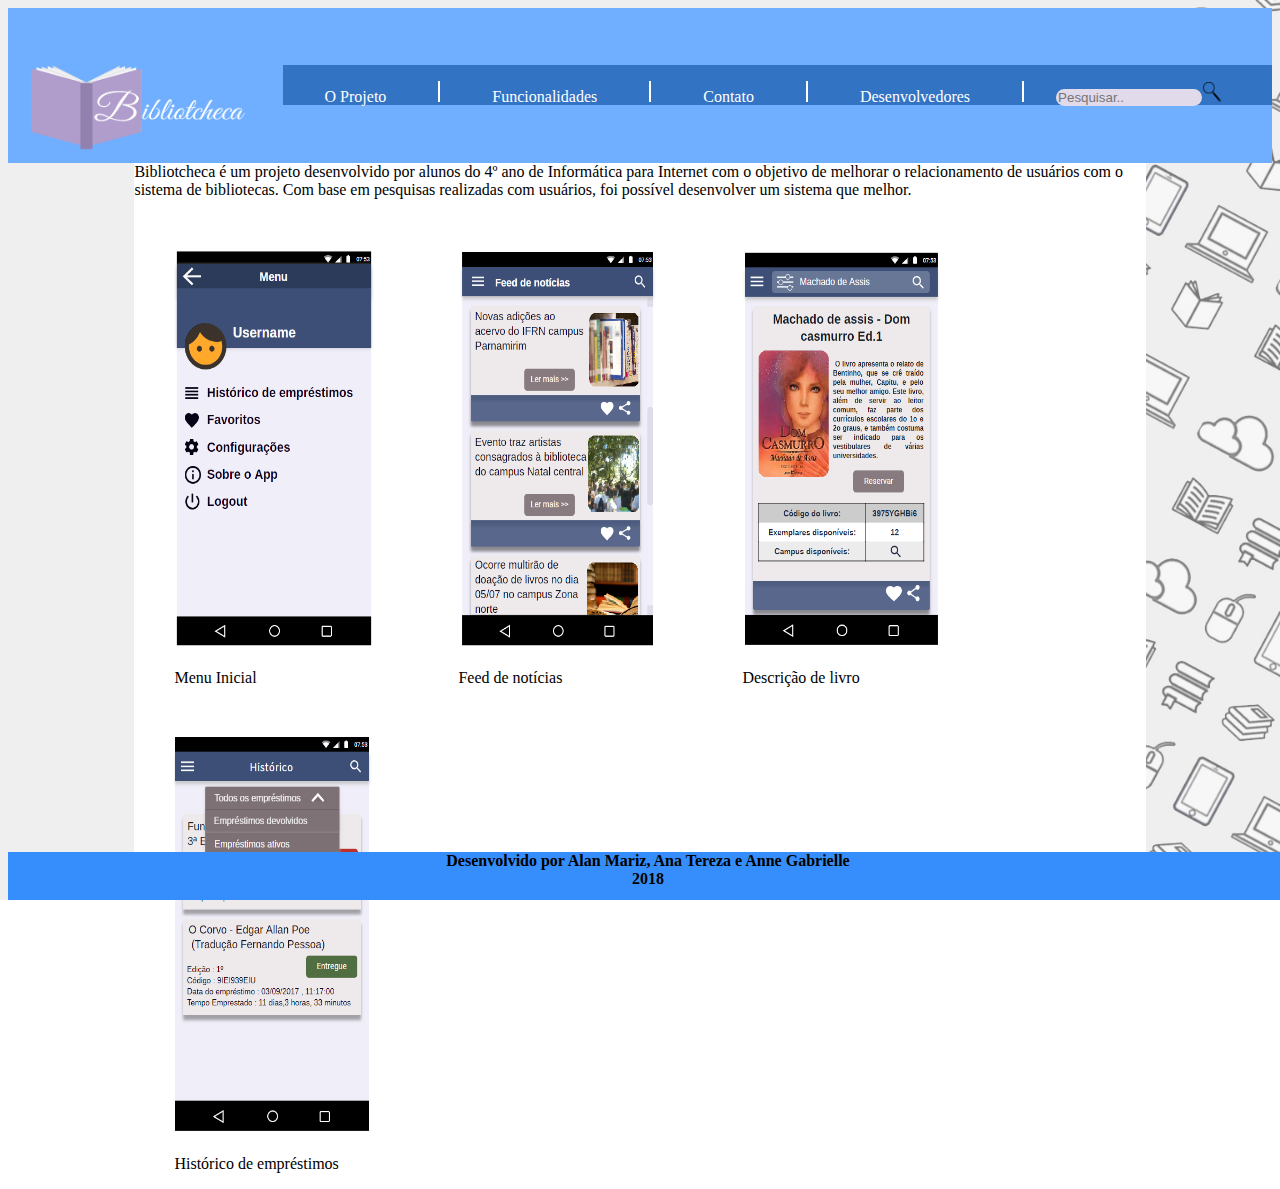
<file: index.html>
<!DOCTYPE html>
<html>
<head>
	<title>Bibliotcheca</title>
	<meta charset="utf-8">
	<link rel="stylesheet" href="estilo/principal.css">
	<link href='https://fonts.googleapis.com/css?family=Exo:400,900' rel='stylesheet' type='text/css'>
	<link rel="stylesheet" href="https://stackpath.bootstrapcdn.com/bootstrap/4.1.3/css/bootstrap.min.css" integrity="sha384-MCw98/SFnGE8fJT3GXwEOngsV7Zt27NXFoaoApmYm81iuXoPkFOJwJ8ERdknLPMO" crossorigin="anonymous">
</head>
<body>
	<header>
		<h1><a href="index.html"><img src="imagens/logo.png" width="275" height="150"></a> </h1>
		<nav>
			<ol>
				<li><a href="paginas/projeto.html">O Projeto</a> <li><img src="imagens/divisoria.png"/></li>
				<li><a href="paginas/funcionalidades.html">Funcionalidades</a></li> <li><img src="imagens/divisoria.png"/></li>
				<li><a href="paginas/contato.html">Contato</a></li> <li><img src="imagens/divisoria.png"/></li>
				<li><a href="paginas/desenvolvedores.html">Desenvolvedores</a></li> <li><img src="imagens/divisoria.png"/></li>
				<li><input type="text" placeholder="Pesquisar.."><a href=""><img src="imagens/lupa.png" alt="lupa para busca" width="20" height="20"/></a></li> 
			</ol>
		</nav>
	</header>
	<main style="background-color: white; width: 80%;">
		Bibliotcheca é um projeto desenvolvido por alunos do 4º ano de Informática para Internet com o objetivo de melhorar o relacionamento de usuários com o sistema de bibliotecas. Com base em pesquisas realizadas com usuários, foi possível desenvolver um sistema que melhor. <br><br>
<figure>
<p>
<img src="imagens/MENU.png" width="200" height="400"/>
<figcaption>Menu Inicial</figcaption>
</figure>
<figure>
<p>
<img src="imagens/feed.png" width="200" height="400"/>
<figcaption>Feed de notícias</figcaption>
</figure>
<figure>
<p>
<img src="imagens/livro.png" width="200" height="400"/>
<figcaption>Descrição de livro</figcaption>
</figure>
<figure>
<p>
<img src="imagens/historico.png" width="200" height="400"/>
<figcaption>Histórico de empréstimos</figcaption>
</figure>
	</main>
	<footer class="fixed-bottom">
			<b>Desenvolvido por Alan Mariz, Ana Tereza e Anne Gabrielle<br>2018</b>
	</footer>
</body>
</html>
</file>
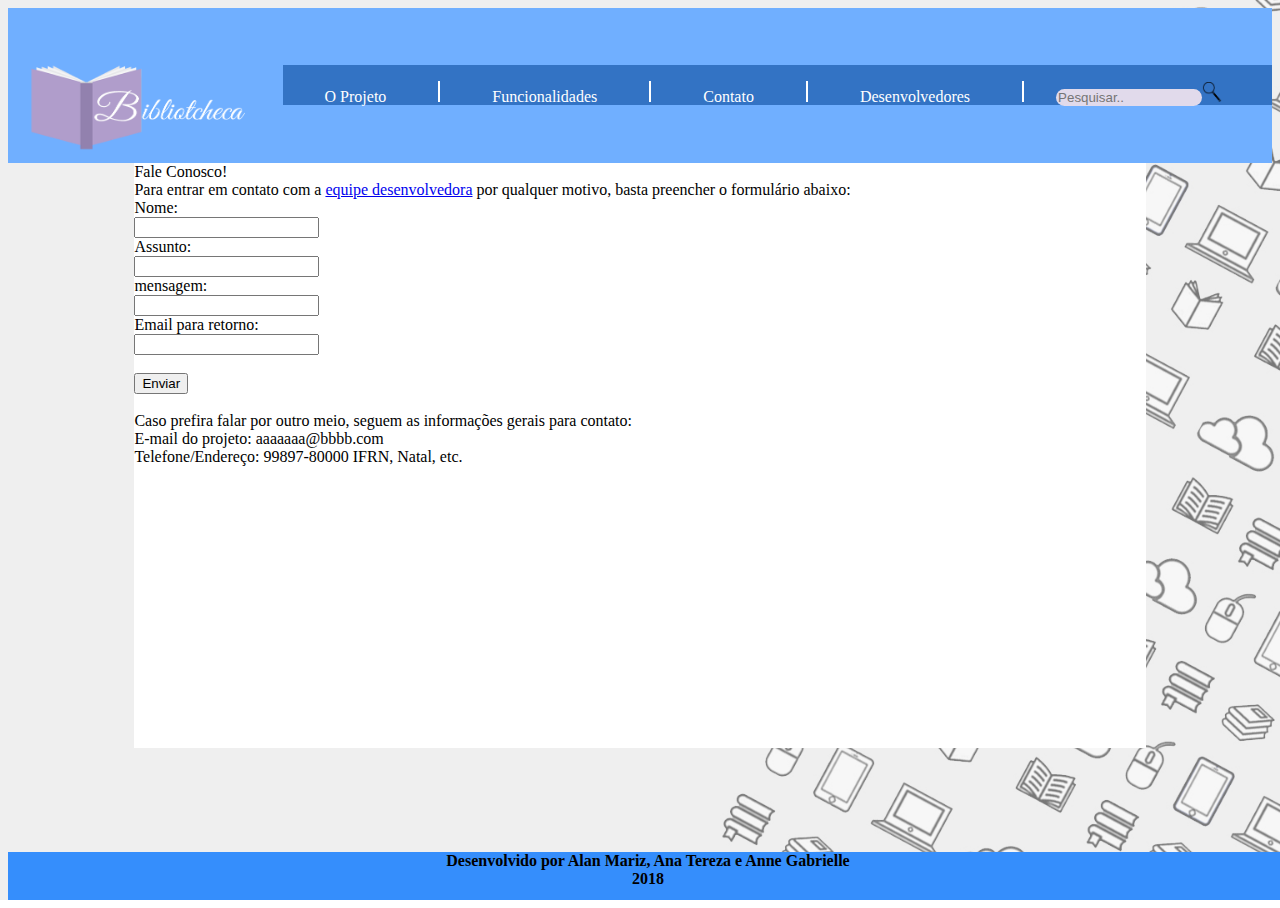
<file: paginas/contato.html>
<!DOCTYPE html>
<html>
<head>
	<title>Bibliotcheca</title>
	<meta charset="utf-8">
	<link rel="stylesheet" href="../estilo/principal.css">
	<link href='https://fonts.googleapis.com/css?family=Exo:400,900' rel='stylesheet' type='text/css'>
	<link rel="stylesheet" href="https://stackpath.bootstrapcdn.com/bootstrap/4.1.3/css/bootstrap.min.css" integrity="sha384-MCw98/SFnGE8fJT3GXwEOngsV7Zt27NXFoaoApmYm81iuXoPkFOJwJ8ERdknLPMO" crossorigin="anonymous">
</head>
<body>
	<header>
		<h1><a href="../index.html"><img src="../imagens/logo.png" width="275" height="150"></a> </h1>
		<nav>
			<ol>
				<li><a href="projeto.html">O Projeto</a> <li><img src="../imagens/divisoria.png"/></li>
				<li><a href="funcionalidades.html">Funcionalidades</a></li> <li><img src="../imagens/divisoria.png"/></li>
				<li><a href="contato.html">Contato</a></li> <li><img src="../imagens/divisoria.png"/></li>
				<li><a href="desenvolvedores.html">Desenvolvedores</a></li> <li><img src="../imagens/divisoria.png"/></li>
				<li><input type="text" placeholder="Pesquisar.."><a href=""><img src="../imagens/lupa.png" alt="lupa para busca" width="20" height="20"/></a></li> 
			</ol>
		</nav>
	</header>
	<main style="background-color: white; width: 80%; height: 65%;">
			Fale Conosco!<br>
			Para entrar em contato com a <a href="#">equipe desenvolvedora</a> por qualquer motivo, basta preencher o formulário abaixo:
				<form>
					Nome: <br>
						<input type="text" name="nome"> <br>
					Assunto: <br>
						<input type="text" name="assunto"> <br>
					mensagem: <br>
						<input type="text" name="texto"> <br>
					Email para retorno:<br>
						<input type="text" name="retorno"> <br><br>
						<input type="submit" value="Enviar">
				</form>
			<br>
			Caso prefira falar por outro meio, seguem as informações gerais para contato:
			<br>E-mail do projeto: aaaaaaa@bbbb.com
			<br>Telefone/Endereço: 99897-80000 IFRN, Natal, etc.
	</main>
	<footer class="fixed-bottom">
			<b>Desenvolvido por Alan Mariz, Ana Tereza e Anne Gabrielle<br>2018</b>
	</footer>
</body>
</html>
</file>
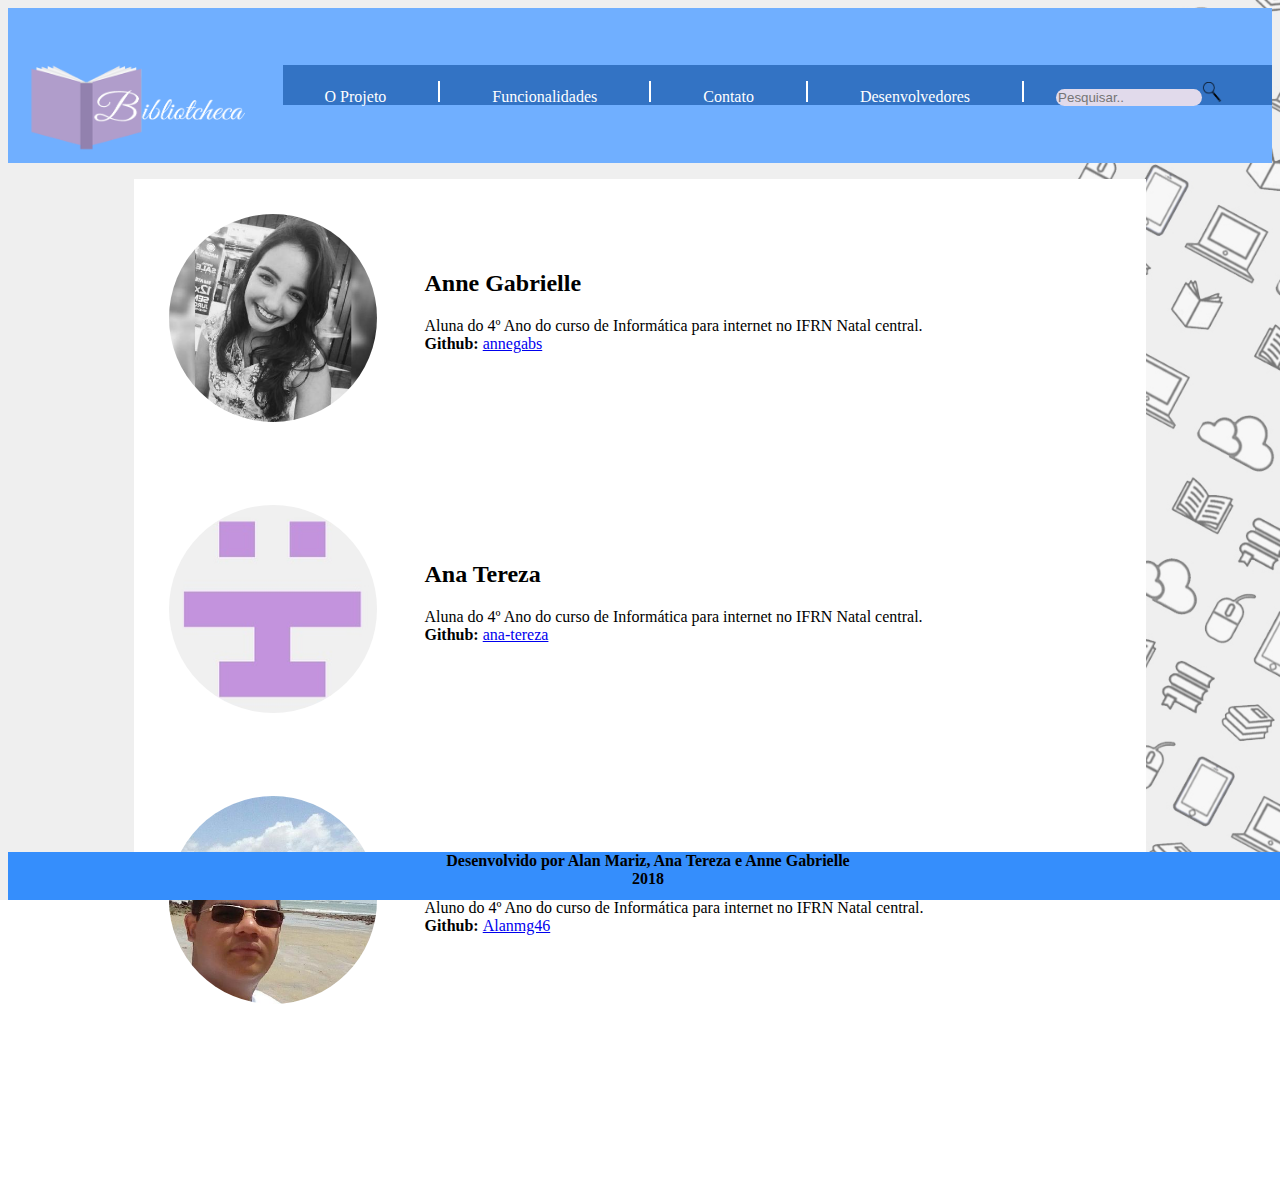
<file: paginas/desenvolvedores.html>
<!DOCTYPE html>
<html>
<head>
	<title>Bibliotcheca</title>
	<meta charset="utf-8">
	<link rel="stylesheet" href="../estilo/principal.css">
	<link href='https://fonts.googleapis.com/css?family=Exo:400,900' rel='stylesheet' type='text/css'>
	<link rel="stylesheet" href="https://stackpath.bootstrapcdn.com/bootstrap/4.1.3/css/bootstrap.min.css" integrity="sha384-MCw98/SFnGE8fJT3GXwEOngsV7Zt27NXFoaoApmYm81iuXoPkFOJwJ8ERdknLPMO" crossorigin="anonymous">
</head>
<body>
	<header>
		<h1><a href="../index.html"><img src="../imagens/logo.png" width="275" height="150"></a> </h1>
		<nav>
			<ol>
				<li><a href="projeto.html">O Projeto</a> <li><img src="../imagens/divisoria.png"/></li>
				<li><a href="funcionalidades.html">Funcionalidades</a></li> <li><img src="../imagens/divisoria.png"/></li>
				<li><a href="contato.html">Contato</a></li> <li><img src="../imagens/divisoria.png"/></li>
				<li><a href="desenvolvedores.html">Desenvolvedores</a></li> <li><img src="../imagens/divisoria.png"/></li>
				<li><input type="text" placeholder="Pesquisar.."><a href=""><img src="../imagens/lupa.png" alt="lupa para busca" width="20" height="20"/></a></li> 
			</ol>
		</nav>
	</header>
	<main style="background-color: white; width: 80%; height: 1000px;">
	<ol class="avatares">
		<li><img src="../imagens/anne.jpg" class="avatar">  
			<p class="desc">
					 <h2>Anne Gabrielle</h2> 
					 Aluna do 4º Ano do curso de Informática para internet no IFRN Natal central.
					 </br>
					 <b>Github: </b> <a href="https://github.com/annegabs"> annegabs </a>
			</p>
		</li>	
		<li><img src="../imagens/ana.jpg" class="avatar">
			<p class="desc">
					 <h2>Ana Tereza</h2> 
					 Aluna do 4º Ano do curso de Informática para internet no IFRN Natal central.
					 </br>
					 <b>Github: </b> <a href="https://github.com/ana-tereza"> ana-tereza </a>
			</p>
		</li>
		<li><img src="../imagens/alan.jpg" class="avatar">
			<p class="desc">
					 <h2>Alan Mariz</h2> 
					 Aluno do 4º Ano do curso de Informática para internet no IFRN Natal central.
					 </br>
					 <b>Github: </b> <a href="https://github.com/Alanmg46"> Alanmg46 </a>
			</p>
		</li>
		</br>
		</ol>
		</main>
	<footer class="fixed-bottom">
			<b>Desenvolvido por Alan Mariz, Ana Tereza e Anne Gabrielle<br>2018</b>
	</footer>
</body>
</html>
</file>
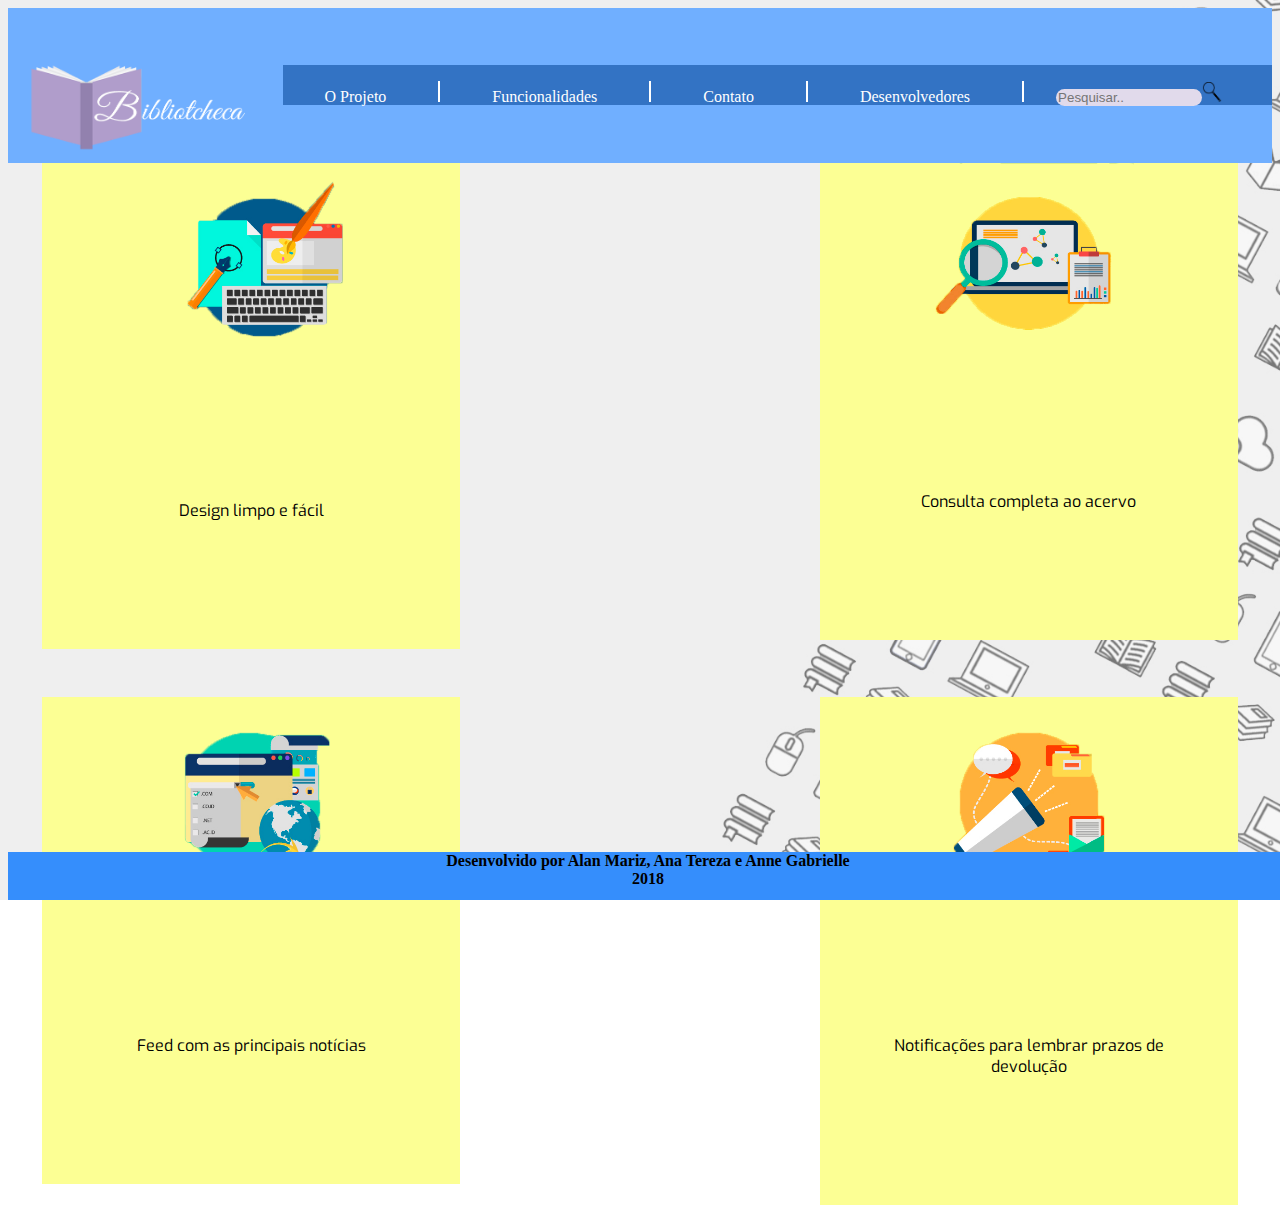
<file: paginas/funcionalidades.html>
<!DOCTYPE html>
<html>
<head>
	<title>Bibliotcheca</title>
	<meta charset="utf-8">
	<link rel="stylesheet" href="../estilo/principal.css">
	<link href='https://fonts.googleapis.com/css?family=Exo:400,900' rel='stylesheet' type='text/css'>
	<link rel="stylesheet" href="https://stackpath.bootstrapcdn.com/bootstrap/4.1.3/css/bootstrap.min.css" integrity="sha384-MCw98/SFnGE8fJT3GXwEOngsV7Zt27NXFoaoApmYm81iuXoPkFOJwJ8ERdknLPMO" crossorigin="anonymous">
</head>
<body>
	<header>
		<h1><a href="../index.html"><img src="../imagens/logo.png" width="275" height="150"></a> </h1>
		<nav>
			<ol>
				<li><a href="projeto.html">O Projeto</a> <li><img src="../imagens/divisoria.png"/></li>
				<li><a href="funcionalidades.html">Funcionalidades</a></li> <li><img src="../imagens/divisoria.png"/></li>
				<li><a href="contato.html">Contato</a></li> <li><img src="../imagens/divisoria.png"/></li>
				<li><a href="desenvolvedores.html">Desenvolvedores</a></li> <li><img src="../imagens/divisoria.png"/></li>
				<li><input type="text" placeholder="Pesquisar.."><a href=""><img src="../imagens/lupa.png" alt="lupa para busca" width="20" height="20"/></a></li> 
			</ol>
		</nav>
	</header>
	<main>
		<div class="lateral">
			<img src="../imagens/q4.png" width="200px" height="200px">
			<p>Consulta completa ao acervo</p>
		</div>
		<div>
			<img src="../imagens/q3.png">
			<p>Design limpo e fácil</p>
		</div>
		<div class="lateral">
			<img src="../imagens/q2.png">
			<p>Notificações para lembrar prazos de devolução</p>
		</div>
		<div>
			<img src="../imagens/q1.png">
			<p>Feed com as principais notícias</p>
		</div>

	</main>
	<footer class="fixed-bottom">
			<b>Desenvolvido por Alan Mariz, Ana Tereza e Anne Gabrielle<br>2018</b>
	</footer>
</body>
</html>
</file>
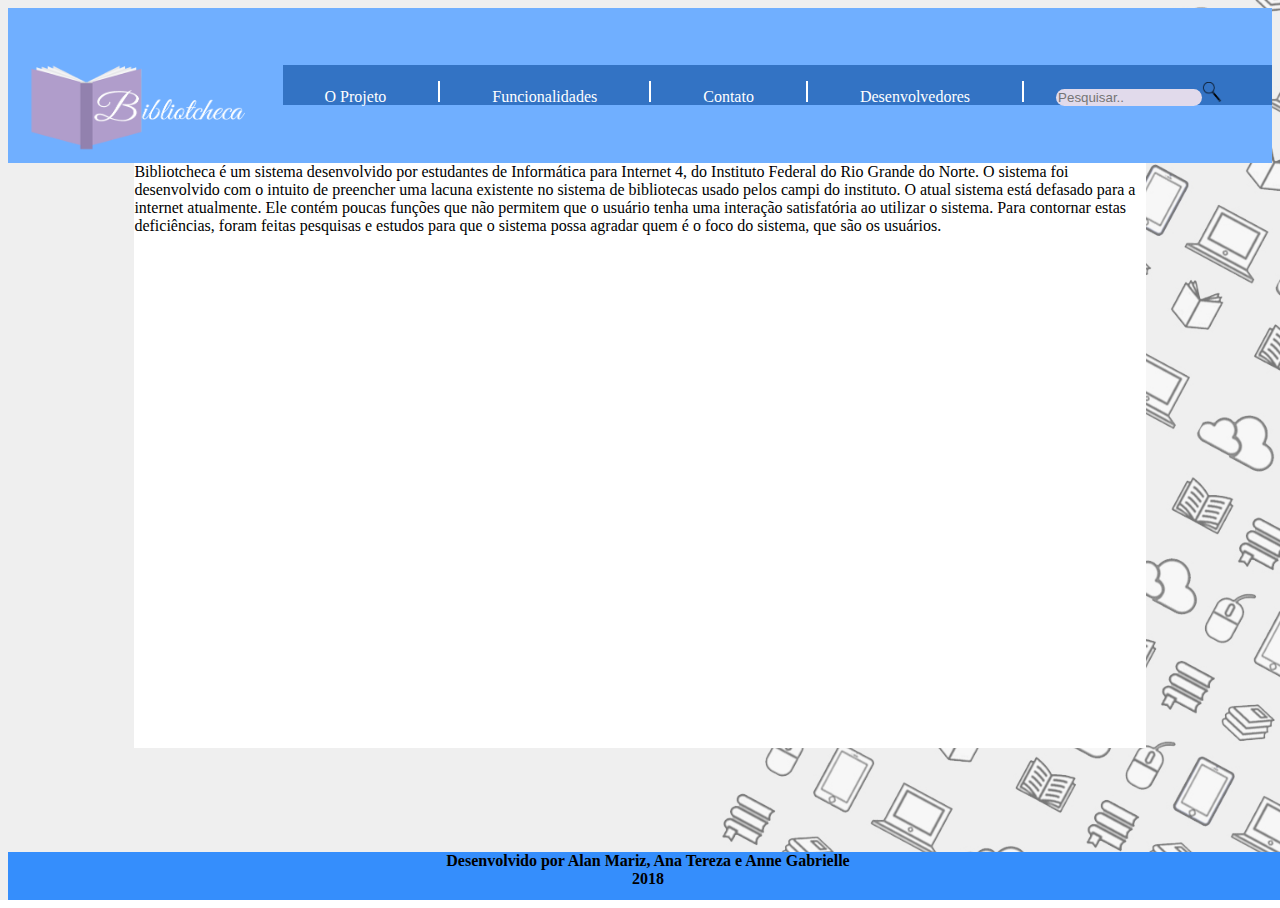
<file: paginas/projeto.html>
<!DOCTYPE html>
<html>
<head>
	<title>Bibliotcheca</title>
	<meta charset="utf-8">
	<link rel="stylesheet" href="../estilo/principal.css">
	<link href='https://fonts.googleapis.com/css?family=Exo:400,900' rel='stylesheet' type='text/css'>
	<link rel="stylesheet" href="https://stackpath.bootstrapcdn.com/bootstrap/4.1.3/css/bootstrap.min.css" integrity="sha384-MCw98/SFnGE8fJT3GXwEOngsV7Zt27NXFoaoApmYm81iuXoPkFOJwJ8ERdknLPMO" crossorigin="anonymous">
</head>
<body>
	<header>
		<h1><a href="../index.html"><img src="../imagens/logo.png" width="275" height="150"></a> </h1>
		<nav>
			<ol>
				<li><a href="projeto.html">O Projeto</a> <li><img src="../imagens/divisoria.png"/></li>
				<li><a href="funcionalidades.html">Funcionalidades</a></li> <li><img src="../imagens/divisoria.png"/></li>
				<li><a href="contato.html">Contato</a></li> <li><img src="../imagens/divisoria.png"/></li>
				<li><a href="desenvolvedores.html">Desenvolvedores</a></li> <li><img src="../imagens/divisoria.png"/></li>
				<li><input type="text" placeholder="Pesquisar.."><a href=""><img src="../imagens/lupa.png" alt="lupa para busca" width="20" height="20"/></a></li> 
			</ol>
		</nav>
	</header>
	<main style="background-color: white; width: 80%; height: 65%;">
		Bibliotcheca é um sistema desenvolvido por estudantes de Informática para Internet 4, do Instituto Federal do Rio Grande do Norte. O sistema foi desenvolvido com o intuito de preencher uma lacuna existente no sistema de bibliotecas usado pelos campi do instituto. O atual sistema está defasado para a internet atualmente. Ele contém poucas funções que não permitem que o usuário tenha uma interação satisfatória ao utilizar o sistema. Para contornar estas deficiências, foram feitas pesquisas e estudos para que o sistema possa agradar quem é o foco do sistema, que são os usuários.
	</main>
	<footer class="fixed-bottom">
			<b>Desenvolvido por Alan Mariz, Ana Tereza e Anne Gabrielle<br>2018</b>
	</footer>
</body>
</html>
</file>
<file: estilo/principal.css>
html, body{
	height: 100%;
}
@import url('https://fonts.googleapis.com/css?family=Handlee');
@import url('https://fonts.googleapis.com/css?family=Exo:400,900');

body{
	background-image: url("../imagens/background.jpg");
	background-position: center center;
	background-repeat:  no-repeat;
	background-attachment: fixed;
	background-size:  cover;
}
footer {
    position: fixed;
    bottom: 0;
    width: 100%;
    height: 3em;
    text-align: center;
    background-color: #358efc;
}
header{
	display: flex;
	justify-content: space-between;
	align-items: center;
	background-color: #70afff;
}
header h1{
	text-align: left;
	height: 3.5em;
}
header nav{
	background-color: #3373c4;
	height: 2.5em;
	text-align: center;
}
header h1 a{
	color: white;
	text-decoration: none;
	font-weight: normal;
}
header nav li{
	margin-right: 3em;
	display: inline;
}
header nav input[type=text] {
	margin-top: 0.45em;
	margin-left: -1.5em;
	border-radius: 10px;
	width:15%;
    border: none;
	background-color: rgb(225,218,235);
}
header nav input[type=text]:focus {
	background-color: white;
}
header nav input[type=submit] {
	margin-top: 0.45em;
	margin-left:0.25em;
    background:url(../imagens/lupa.png);
	background-repeat: no-repeat;
	background-size: 18px;
	background-color: rgb(225,218,235);
	width: 1em;
	height: 1em;
	border: 0;
}
header nav li a{
	color: white;
	text-decoration: none;
}
header nav li a:hover{
	color: rgb(225,218,235);
	text-decoration: none;
}
main {
	margin: 0 auto;
	max-width: 74.8em; 
}
main figure{
	display: inline-block;
}
main div{
	display: flex;
	flex-wrap: wrap;
	justify-content: space-between;
	align-items: center;
	list-style-type: none;
	margin-bottom: 3em;
	background-color: #FCFF94;
	width: 35%; 
	height: 90%;
}
main div p{
	text-align: center;
	width: 70%;
	margin: 8em auto;
    font-family: 'Exo', sans-serif;
}
main div img {
	display: block;
    margin-left: auto;
    margin-right: auto;
    width: 50%;
}
main div.lateral{
    display: inline-block;
    text-align: center;
    float:right;
}
.avatar {
	width: 13em;
	height: 13em;
	float: left;
	border-radius: 50%;
	margin-right: 5%;
}

.desc {
	margin-top: 3.5em;
}
ol.avatares{
	list-style: none;
	padding: 15px;
}

ol.avatares li{
	padding: 20px;
	margin-bottom: 6em;
}
</file>
